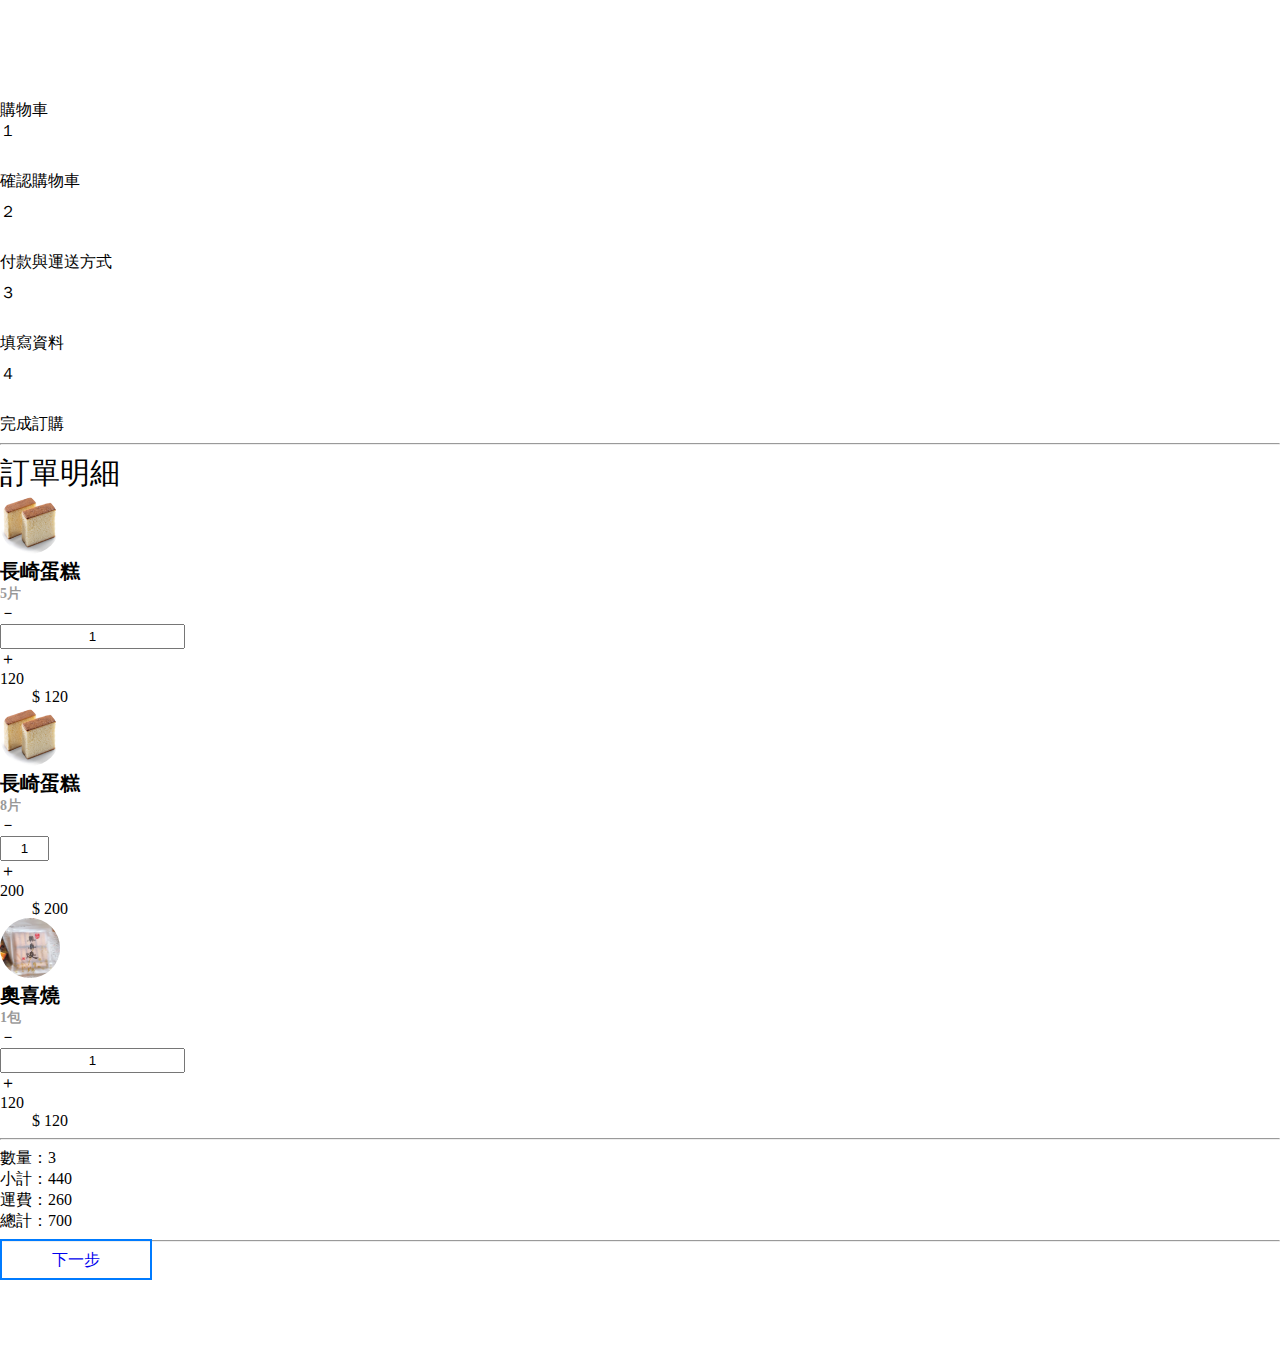
<file: checkout-1.html>
<!DOCTYPE html>
<html lang="en">

<head>
    <meta charset="UTF-8">
    <meta http-equiv="X-UA-Compatible" content="IE=edge">
    <meta name="viewport" content="width=device-width, initial-scale=1.0">
    <title>確認購物車</title>

    <!-- Bootstrap CDN -->
    <link rel="stylesheet" href="https://stackpath.bootstrapcdn.com/bootstrap/4.2.1/css/bootstrap.min.css"
        integrity="sha384-GJzZqFGwb1QTTN6wy59ffF1BuGJpLSa9DkKMp0DgiMDm4iYMj70gZWKYbI706tWS" crossorigin="anonymous">

    <link rel="stylesheet" href="./css/checkout-1.css">
</head>

<body>
    <div class="main bg-secondary">
        <div class="container">
            <div class="card">
                <div class="card-header">購物車</div>
                <div class="card-body p-5">
                    <div class="process d-flex py-3">
                        <div class="w-25 d-flex flex-column align-items-center position-relative">
                            <div class="step bg-success rounded-circle d-flex align-items-center justify-content-center">１</div>
                            <span>確認購物車</span>
                            <div class="progress position-absolute w-50">
                                <div class="progress-bar" role="progressbar" style="width: 25%" aria-valuenow="25" aria-valuemin="0" aria-valuemax="100"></div>
                            </div>
                        </div>
                        <div class="w-25 d-flex flex-column align-items-center position-relative">
                            <div class="step bg-success rounded-circle d-flex align-items-center justify-content-center">２</div>
                            <span>付款與運送方式</span>
                            <div class="progress position-absolute w-50">
                                <div class="progress-bar" role="progressbar" style="width: 0" aria-valuenow="0" aria-valuemin="0" aria-valuemax="100"></div>
                            </div>
                        </div>
                        <div class="w-25 d-flex flex-column align-items-center position-relative">
                            <div class="step bg-success rounded-circle d-flex align-items-center justify-content-center">３</div>
                            <span>填寫資料</span>
                            <div class="progress position-absolute w-50">
                                <div class="progress-bar" role="progressbar" style="width: 0" aria-valuenow="0" aria-valuemin="0" aria-valuemax="100"></div>
                            </div>
                        </div>
                        <div class="w-25 d-flex flex-column align-items-center position-relative">
                            <div class="step bg-success rounded-circle d-flex align-items-center justify-content-center">４</div>
                            <span>完成訂購</span>
                        </div>
                    </div>
                    <hr>
                    <span class="detail pt-2 pb-4">訂單明細</span>
                    <div class="item px-3 py-4 d-flex justify-content-between">
                        <div class="product d-flex align-items-center \">
                            <img class="logo" src="./img/kasutera-logo.png" alt="">
                            <div class="product-info pl-3">
                                <div class="product-name">長崎蛋糕</div>
                                <div class="product-spec">5片</div>
                            </div>
                        </div>
                        <div class="data d-flex align-items-center">
                            <div class="input-group pr-4 d-flex justify-content-between align-items-center">
                                <div class="input-group-prepend">
                                    <span class="input-group-text minus">－</span>
                                </div>
                                <input type="number" class="form-control inputCount" value="1" aria-label="Amount (to the nearest dollar)">
                                <div class="input-group-append">
                                    <span class="input-group-text plus">＋</span>
                                </div>
                            </div>
                            <span class="price sr-only">120</span>
                            <div class="total-price">$
                                <span></span>
                            </div>
                        </div>
                    </div>
                    <div class="item px-3 py-2 d-flex justify-content-between">
                        <div class="product d-flex align-items-center \">
                            <img class="logo" src="./img/kasutera-logo.png" alt="">
                            <div class="product-info pl-3">
                                <div class="product-name">長崎蛋糕</div>
                                <div class="product-spec">8片</div>
                            </div>
                        </div>
                        <div class="data d-flex align-items-center">
                            <div class="input-group pr-4 d-flex justify-content-between align-items-center">
                                <div class="input-group-prepend">
                                    <span class="input-group-text minus">－</span>
                                </div>
                                <input type="number" class="form-control inputCount shadow-none" value="1" max="100" min="2" aria-label="Amount (to the nearest dollar)">
                                <div class="input-group-append">
                                    <span class="input-group-text plus">＋</span>
                                </div>
                            </div>
                            <span class="price sr-only">200</span>
                            <div class="total-price">$
                                <span></span>
                            </div>
                        </div>
                    </div>
                    <div class="item px-3 py-2 d-flex justify-content-between">
                        <div class="product d-flex align-items-center">
                            <img class="logo" src="./img/oishii-logo.png" alt="">
                            <div class="product-info pl-3">
                                <div class="product-name">奧喜燒</div>
                                <div class="product-spec">1包</div>
                            </div>
                        </div>
                        <div class="data d-flex align-items-center">
                            <div class="input-group pr-4 d-flex justify-content-between align-items-center">
                                <div class="input-group-prepend">
                                    <span class="input-group-text minus">－</span>
                                </div>
                                <input type="number" class="form-control inputCount" value="1" aria-label="Amount (to the nearest dollar)">
                                <div class="input-group-append">
                                    <span class="input-group-text plus">＋</span>
                                </div>
                            </div>
                            <span class="price sr-only">120</span>
                            <div class="total-price">$
                                <span></span>
                            </div>
                        </div>
                    </div>
                    <hr>
                    <div class="order-total d-flex flex-column align-items-end">
                        <div class="qty">數量：<span></span></div>
                        <div class="order-subtotal">小計：<span></span></div>
                        <div class="fee">運費：<span></span></div>
                        <div class="order-price">總計：<span></span></div>
                    </div>
                    <hr>
                    <div class="stepBtn d-flex py-3 justify-content-end">
                        <a href="./checkout-2.html" class="btn btn-primary">下一步</a>
                    </div>
                </div>
            </div>
        </div>
    </div>
</body>

<!-- Bootstrap JS -->
<script src="https://code.jquery.com/jquery-3.3.1.slim.min.js"
    integrity="sha384-q8i/X+965DzO0rT7abK41JStQIAqVgRVzpbzo5smXKp4YfRvH+8abtTE1Pi6jizo"
    crossorigin="anonymous"></script>
<script src="https://cdnjs.cloudflare.com/ajax/libs/popper.js/1.14.6/umd/popper.min.js"
    integrity="sha384-wHAiFfRlMFy6i5SRaxvfOCifBUQy1xHdJ/yoi7FRNXMRBu5WHdZYu1hA6ZOblgut"
    crossorigin="anonymous"></script>
<script src="https://stackpath.bootstrapcdn.com/bootstrap/4.2.1/js/bootstrap.min.js"
    integrity="sha384-B0UglyR+jN6CkvvICOB2joaf5I4l3gm9GU6Hc1og6Ls7i6U/mkkaduKaBhlAXv9k"
    crossorigin="anonymous"></script>

<script src="./js/checkout-1.js"></script>


</html>
</file>
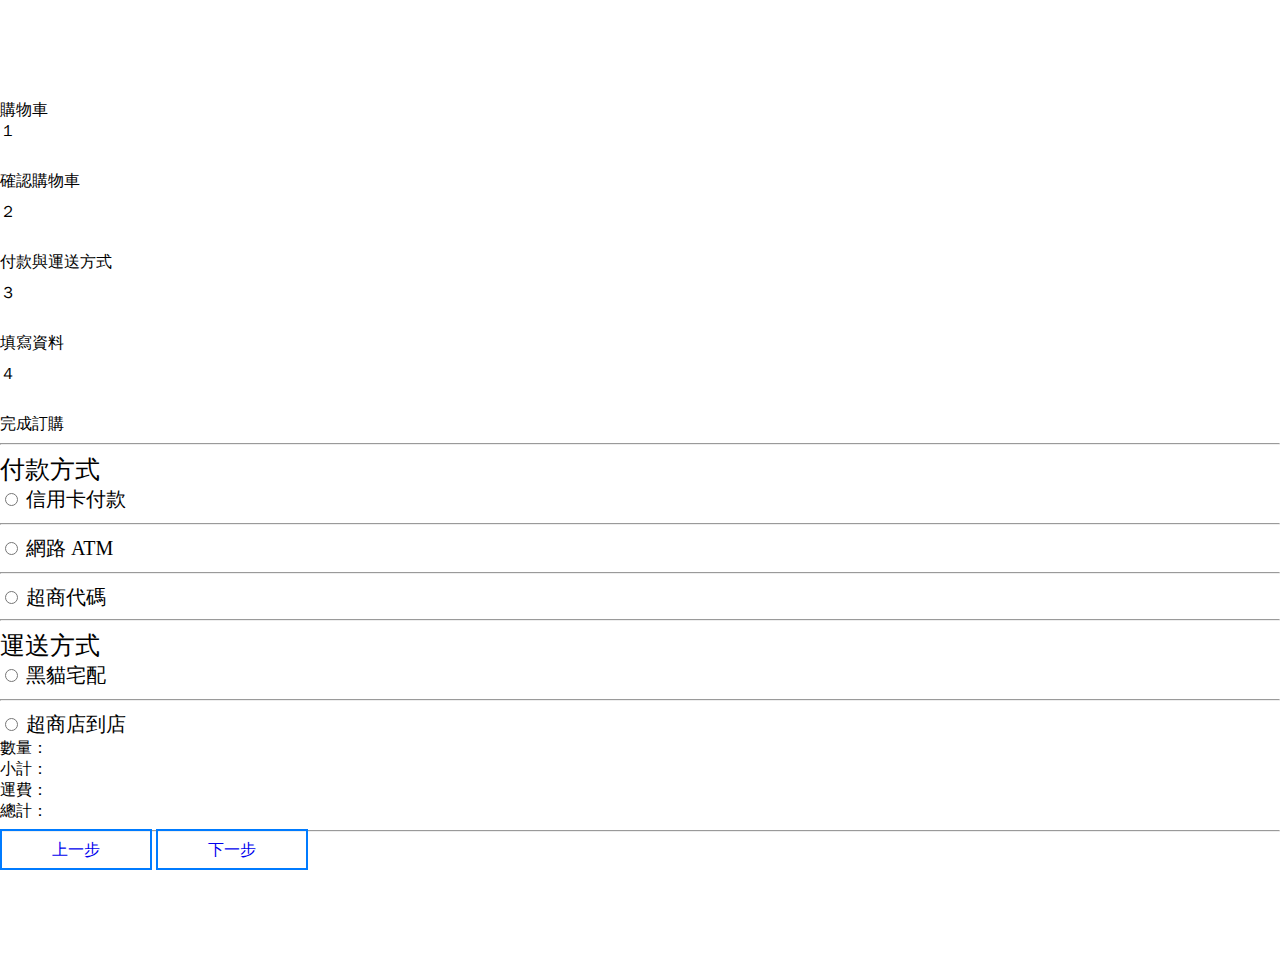
<file: checkout-2.html>
<!DOCTYPE html>
<html lang="en">

<head>
    <meta charset="UTF-8">
    <meta http-equiv="X-UA-Compatible" content="IE=edge">
    <meta name="viewport" content="width=device-width, initial-scale=1.0">
    <title>付款與運送方式</title>

    <!-- Bootstrap CDN -->
    <link rel="stylesheet" href="https://stackpath.bootstrapcdn.com/bootstrap/4.2.1/css/bootstrap.min.css"
        integrity="sha384-GJzZqFGwb1QTTN6wy59ffF1BuGJpLSa9DkKMp0DgiMDm4iYMj70gZWKYbI706tWS" crossorigin="anonymous">

    <link rel="stylesheet" href="./css/checkout-2.css">
</head>

<body>
    <div class="main bg-secondary">
        <div class="container">
            <div class="card">
                <div class="card-header">購物車</div>
                <div class="card-body p-5">
                    <div class="process d-flex py-3">
                        <div class="w-25 d-flex flex-column align-items-center position-relative">
                            <div class="step bg-success rounded-circle d-flex align-items-center justify-content-center">１</div>
                            <span>確認購物車</span>
                            <div class="progress position-absolute w-50">
                                <div class="progress-bar" role="progressbar" style="width: 100%" aria-valuenow="25" aria-valuemin="0" aria-valuemax="100"></div>
                            </div>
                        </div>
                        <div class="w-25 d-flex flex-column align-items-center position-relative">
                            <div class="step bg-success rounded-circle d-flex align-items-center justify-content-center">２</div>
                            <span>付款與運送方式</span>
                            <div class="progress position-absolute w-50">
                                <div class="progress-bar" role="progressbar" style="width: 25%" aria-valuenow="0" aria-valuemin="0" aria-valuemax="100"></div>
                            </div>
                        </div>
                        <div class="w-25 d-flex flex-column align-items-center position-relative">
                            <div class="step bg-success rounded-circle d-flex align-items-center justify-content-center">３</div>
                            <span>填寫資料</span>
                            <div class="progress position-absolute w-50">
                                <div class="progress-bar" role="progressbar" style="width: 0" aria-valuenow="0" aria-valuemin="0" aria-valuemax="100"></div>
                            </div>
                        </div>
                        <div class="w-25 d-flex flex-column align-items-center position-relative">
                            <div class="step bg-success rounded-circle d-flex align-items-center justify-content-center">４</div>
                            <span>完成訂購</span>
                        </div>
                    </div>
                    <hr>
                    <span class="text pt-2 pb-4">付款方式</span>
                    <div class="payway p-3">
                        <div class="credit py-2">
                            <input class="mr-2" type="radio" name="payway" id="">
                            <span>信用卡付款</span>
                        </div>
                        <hr>
                        <div class="atm py-2">
                            <input class="mr-2" type="radio" name="payway" id="">
                            <span>網路 ATM</span>
                        </div>
                        <hr>
                        <div class="cs py-2">
                            <input class="mr-2" type="radio" name="payway" id="">
                            <span>超商代碼</span>
                        </div>
                    </div>
                    <hr>
                    <span class="text pt-2 pb-4">運送方式</span>
                    <div class="ship p-3">
                        <div class="delivery py-2">
                            <input class="mr-2" type="radio" name="ship" id="">
                            <span>黑貓宅配</span>
                        </div>
                        <hr>
                        <div class="cstocs py-2">
                            <input class="mr-2" type="radio" name="ship" id="">
                            <span>超商店到店</span>
                        </div>
                    </div>
                    <div class="order-total d-flex flex-column align-items-end">
                        <div class="qty">數量：<span></span></div>
                        <div class="order-subtotal">小計：<span></span></div>
                        <div class="fee">運費：<span></span></div>
                        <div class="order-price">總計：<span></span></div>
                        </div>
                        <hr>
                    <div class="stepBtn d-flex justify-content-between py-3">
                        <a href="./checkout-1.html" class="btn btn-link">上一步</a>
                        <a href="./checkout-3.html" class="btn btn-primary">下一步</a>
                    </div>
                    
                </div>
            </div>
        </div>
    </div>
</body>

<!-- Bootstrap JS -->
<script src="https://code.jquery.com/jquery-3.3.1.slim.min.js"
    integrity="sha384-q8i/X+965DzO0rT7abK41JStQIAqVgRVzpbzo5smXKp4YfRvH+8abtTE1Pi6jizo"
    crossorigin="anonymous"></script>
<script src="https://cdnjs.cloudflare.com/ajax/libs/popper.js/1.14.6/umd/popper.min.js"
    integrity="sha384-wHAiFfRlMFy6i5SRaxvfOCifBUQy1xHdJ/yoi7FRNXMRBu5WHdZYu1hA6ZOblgut"
    crossorigin="anonymous"></script>
<script src="https://stackpath.bootstrapcdn.com/bootstrap/4.2.1/js/bootstrap.min.js"
    integrity="sha384-B0UglyR+jN6CkvvICOB2joaf5I4l3gm9GU6Hc1og6Ls7i6U/mkkaduKaBhlAXv9k"
    crossorigin="anonymous"></script>

</html>
</file>
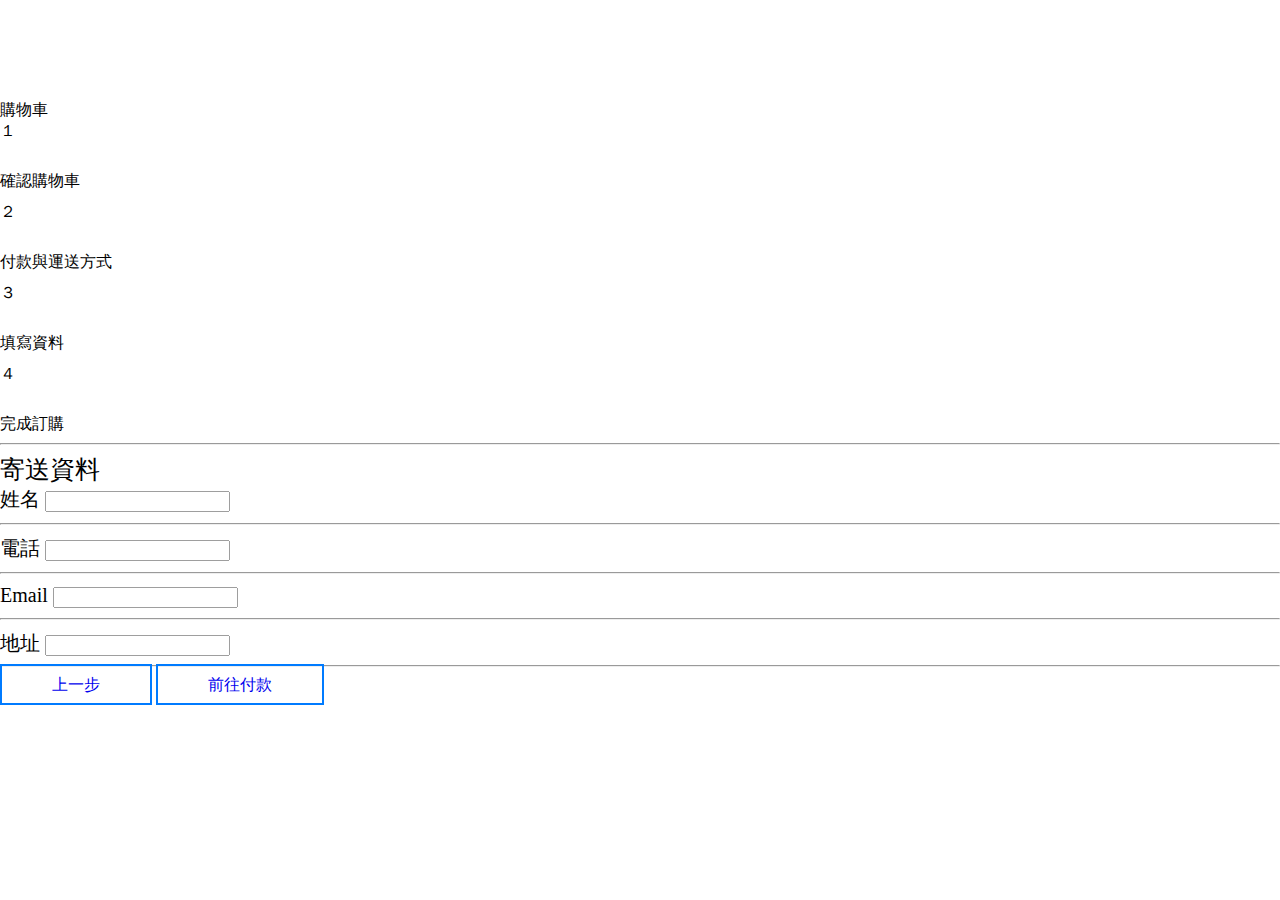
<file: checkout-3.html>
<!DOCTYPE html>
<html lang="en">

<head>
    <meta charset="UTF-8">
    <meta http-equiv="X-UA-Compatible" content="IE=edge">
    <meta name="viewport" content="width=device-width, initial-scale=1.0">
    <title>完成訂購</title>

    <!-- Bootstrap CDN -->
    <link rel="stylesheet" href="https://stackpath.bootstrapcdn.com/bootstrap/4.2.1/css/bootstrap.min.css"
        integrity="sha384-GJzZqFGwb1QTTN6wy59ffF1BuGJpLSa9DkKMp0DgiMDm4iYMj70gZWKYbI706tWS" crossorigin="anonymous">

    <link rel="stylesheet" href="./css/checkout-3.css">
</head>

<body>
    <div class="main bg-secondary">
        <div class="container">
            <div class="card">
                <div class="card-header">購物車</div>
                <div class="card-body p-5">
                    <div class="process d-flex py-3">
                        <div class="w-25 d-flex flex-column align-items-center position-relative">
                            <div class="step bg-success rounded-circle d-flex align-items-center justify-content-center">１</div>
                            <span>確認購物車</span>
                            <div class="progress position-absolute w-50">
                                <div class="progress-bar" role="progressbar" style="width: 100%" aria-valuenow="25" aria-valuemin="0" aria-valuemax="100"></div>
                            </div>
                        </div>
                        <div class="w-25 d-flex flex-column align-items-center position-relative">
                            <div class="step bg-success rounded-circle d-flex align-items-center justify-content-center">２</div>
                            <span>付款與運送方式</span>
                            <div class="progress position-absolute w-50">
                                <div class="progress-bar" role="progressbar" style="width: 100%" aria-valuenow="0" aria-valuemin="0" aria-valuemax="100"></div>
                            </div>
                        </div>
                        <div class="w-25 d-flex flex-column align-items-center position-relative">
                            <div class="step bg-success rounded-circle d-flex align-items-center justify-content-center">３</div>
                            <span>填寫資料</span>
                            <div class="progress position-absolute w-50">
                                <div class="progress-bar" role="progressbar" style="width: 25%" aria-valuenow="0" aria-valuemin="0" aria-valuemax="100"></div>
                            </div>
                        </div>
                        <div class="w-25 d-flex flex-column align-items-center position-relative">
                            <div class="step bg-success rounded-circle d-flex align-items-center justify-content-center">４</div>
                            <span>完成訂購</span>
                        </div>
                    </div>
                    <hr>
                    <span class="text pt-2 pb-4">寄送資料</span>
                    <div class="buyer p-3">
                        <div class="name py-2">
                            <span class="pr-3">姓名</span>
                            <input type="text" name="" id="">
                        </div>
                        <hr>
                        <div class="tel py-2">
                            <span class="pr-3">電話</span>
                            <input class="mr-2" type="text" name="" id="">
                        </div>
                        <hr>
                        <div class="email py-2">
                            <span class="pr-2">Email</span>
                            <input class="mr-2" type="text" name="" id="">
                        </div>
                        <hr>
                        <div class="address py-2">
                            <span class="pr-3">地址</span>
                            <input class="mr-2" type="text" name="" id="">
                        </div>
                    </div>
                    <hr>
                    <div class="stepBtn d-flex justify-content-between py-3">
                        <a href="./checkout-2.html" class="btn btn-link">上一步</a>
                        <a href="./checkout-4.html" class="btn btn-primary">前往付款</a>
                    </div>
                </div>
            </div>
        </div>
    </div>
</body>

<!-- Bootstrap JS -->
<script src="https://code.jquery.com/jquery-3.3.1.slim.min.js"
    integrity="sha384-q8i/X+965DzO0rT7abK41JStQIAqVgRVzpbzo5smXKp4YfRvH+8abtTE1Pi6jizo"
    crossorigin="anonymous"></script>
<script src="https://cdnjs.cloudflare.com/ajax/libs/popper.js/1.14.6/umd/popper.min.js"
    integrity="sha384-wHAiFfRlMFy6i5SRaxvfOCifBUQy1xHdJ/yoi7FRNXMRBu5WHdZYu1hA6ZOblgut"
    crossorigin="anonymous"></script>
<script src="https://stackpath.bootstrapcdn.com/bootstrap/4.2.1/js/bootstrap.min.js"
    integrity="sha384-B0UglyR+jN6CkvvICOB2joaf5I4l3gm9GU6Hc1og6Ls7i6U/mkkaduKaBhlAXv9k"
    crossorigin="anonymous"></script>

</html>
</file>
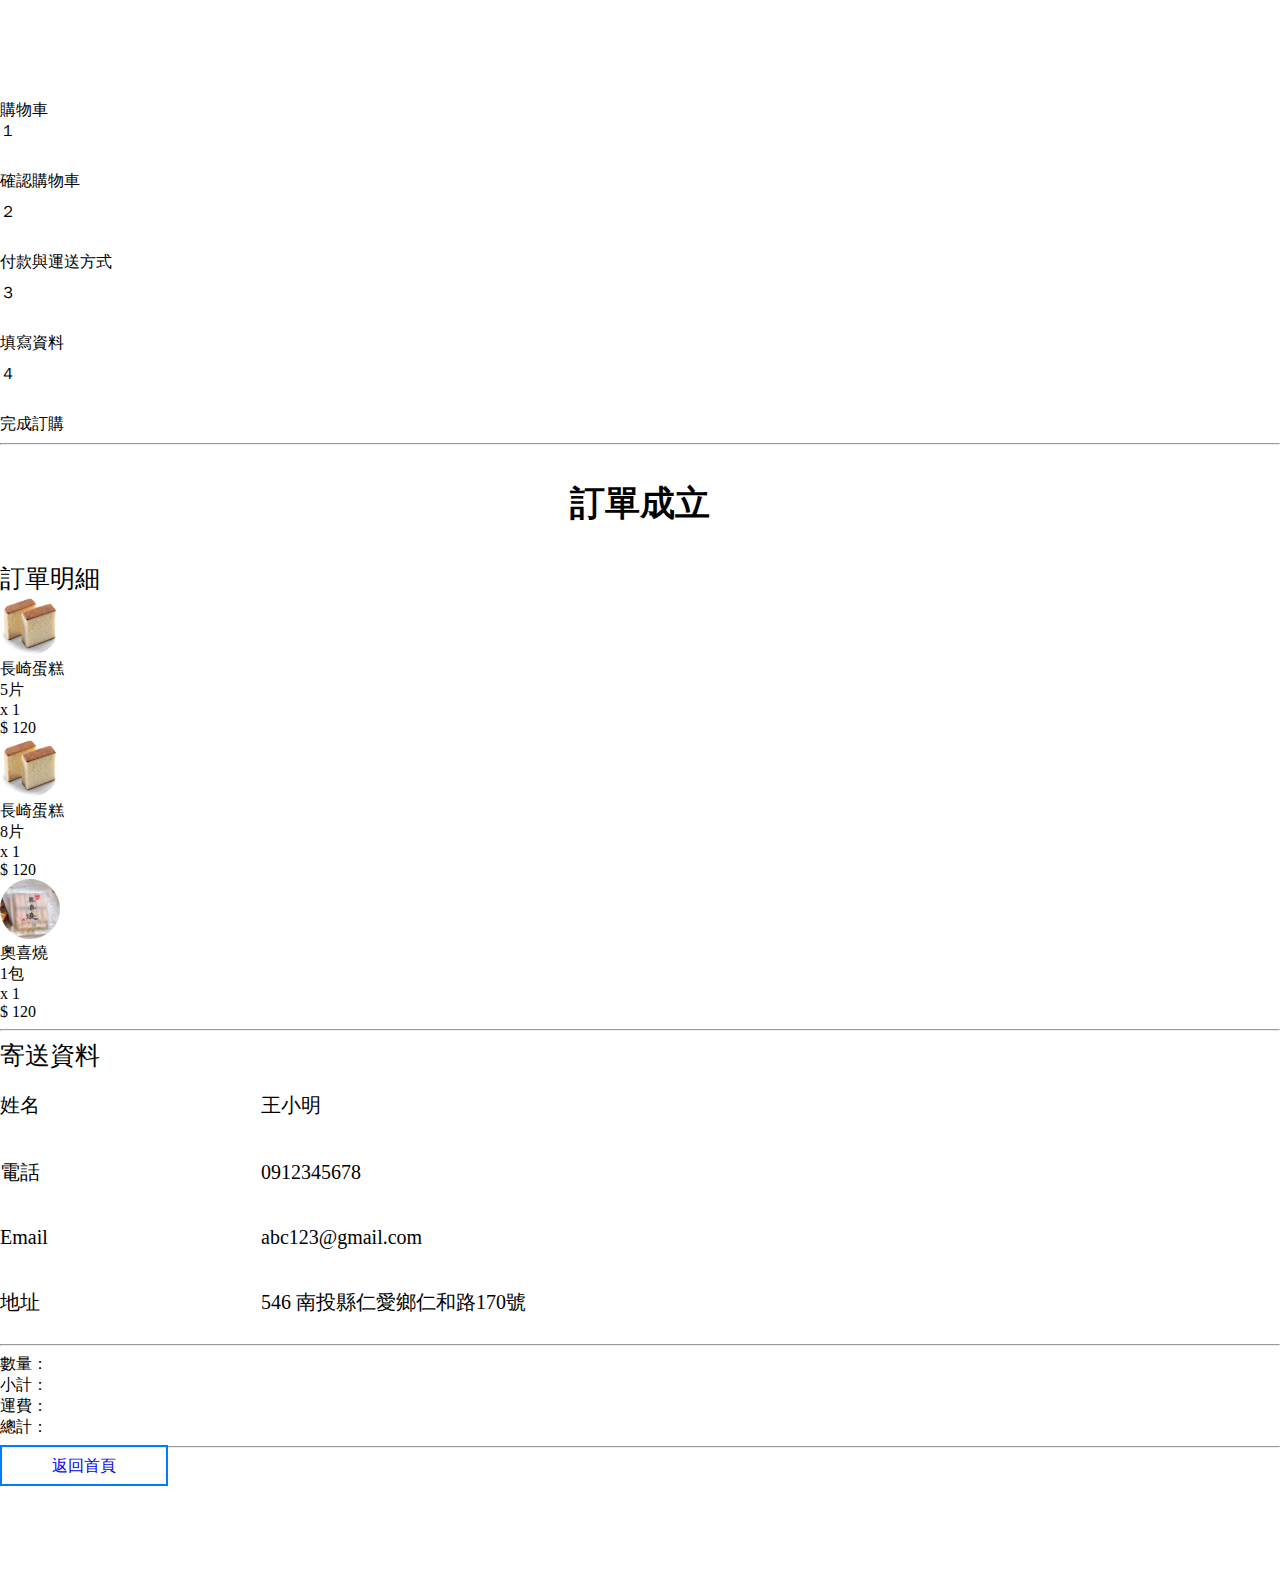
<file: checkout-4.html>
<!DOCTYPE html>
<html lang="en">

<head>
    <meta charset="UTF-8">
    <meta http-equiv="X-UA-Compatible" content="IE=edge">
    <meta name="viewport" content="width=device-width, initial-scale=1.0">
    <title>完成訂購</title>

    <!-- Bootstrap CDN -->
    <link rel="stylesheet" href="https://stackpath.bootstrapcdn.com/bootstrap/4.2.1/css/bootstrap.min.css"
        integrity="sha384-GJzZqFGwb1QTTN6wy59ffF1BuGJpLSa9DkKMp0DgiMDm4iYMj70gZWKYbI706tWS" crossorigin="anonymous">

    <link rel="stylesheet" href="./css/checkout-4.css">
</head>

<body>
    <div class="main bg-secondary">
        <div class="container">
            <div class="card">
                <div class="card-header">購物車</div>
                <div class="card-body p-5">
                    <div class="process d-flex py-3">
                        <div class="w-25 d-flex flex-column align-items-center position-relative">
                            <div class="step bg-success rounded-circle d-flex align-items-center justify-content-center">１</div>
                            <span>確認購物車</span>
                            <div class="progress position-absolute w-50">
                                <div class="progress-bar" role="progressbar" style="width: 100%" aria-valuenow="25" aria-valuemin="0" aria-valuemax="100"></div>
                            </div>
                        </div>
                        <div class="w-25 d-flex flex-column align-items-center position-relative">
                            <div class="step bg-success rounded-circle d-flex align-items-center justify-content-center">２</div>
                            <span>付款與運送方式</span>
                            <div class="progress position-absolute w-50">
                                <div class="progress-bar" role="progressbar" style="width: 100%" aria-valuenow="0" aria-valuemin="0" aria-valuemax="100"></div>
                            </div>
                        </div>
                        <div class="w-25 d-flex flex-column align-items-center position-relative">
                            <div class="step bg-success rounded-circle d-flex align-items-center justify-content-center">３</div>
                            <span>填寫資料</span>
                            <div class="progress position-absolute w-50">
                                <div class="progress-bar" role="progressbar" style="width: 100%" aria-valuenow="0" aria-valuemin="0" aria-valuemax="100"></div>
                            </div>
                        </div>
                        <div class="w-25 d-flex flex-column align-items-center position-relative">
                            <div class="step bg-success rounded-circle d-flex align-items-center justify-content-center">４</div>
                            <span>完成訂購</span>
                        </div>
                    </div>
                    <hr>
                    <p class="finish pt-2 pb-4">訂單成立</p>
                    <span class="text pt-2 pb-4">訂單明細</span>

                    <div class="item px-3 py-4 d-flex justify-content-between">
                        <div class="product d-flex align-items-center \">
                            <img class="logo" src="./img/kasutera-logo.png" alt="">
                            <div class="product-info pl-3">
                                <div class="product-name">長崎蛋糕</div>
                                <div class="product-spec">5片</div>
                            </div>
                        </div>
                        <div class="order d-flex">
                            <div class="count pr-5">x 1</div>
                            <div class="price">$ 120</div>
                        </div>
                    </div>
                    <div class="item px-3 py-2 d-flex justify-content-between">
                        <div class="product d-flex align-items-center \">
                            <img class="logo" src="./img/kasutera-logo.png" alt="">
                            <div class="product-info pl-3">
                                <div class="product-name">長崎蛋糕</div>
                                <div class="product-spec">8片</div>
                            </div>
                        </div>
                        <div class="order d-flex">
                            <div class="count pr-5">x 1</div>
                            <div class="price">$ 120</div>
                        </div>
                    </div>
                    <div class="item px-3 py-2 d-flex justify-content-between">
                        <div class="product d-flex align-items-center">
                            <img class="logo" src="./img/oishii-logo.png" alt="">
                            <div class="product-info pl-3">
                                <div class="product-name">奧喜燒</div>
                                <div class="product-spec">1包</div>
                            </div>
                        </div>
                        <div class="order d-flex">
                            <div class="count pr-5">x 1</div>
                            <div class="price">$ 120</div>
                        </div>
                    </div>
                    <hr>
                    <span class="text pt-2 pb-4">寄送資料</span>
                    <div class="buyer p-3">
                        <div class="name py-2">
                            <p class="m-0">姓名</p>
                            <span>王小明</span>
                        </div>
                        <div class="tel py-2">
                            <p class="m-0">電話</p>
                            <span>0912345678</span>
                        </div>
                        <div class="email py-2">
                            <p class="m-0">Email</p>
                            <span">abc123@gmail.com</span>
                        </div>
                        <div class="address py-2">
                            <p class="m-0">地址</p>
                            <span">546 南投縣仁愛鄉仁和路170號</span>
                        </div>
                    </div>
                    <hr>
                    <div class="order-total d-flex flex-column align-items-end">
                        <div class="qty">數量：<span></span></div>
                        <div class="order-subtotal">小計：<span></span></div>
                        <div class="fee">運費：<span></span></div>
                        <div class="order-price">總計：<span></span></div>
                    </div>
                    <hr>
                    <div class="stepBtn d-flex justify-content-end py-3">
                        <a href="./index.html" class="btn btn-link">返回首頁</a>
                    </div>
                </div>
            </div>
        </div>
    </div>
</body>

<!-- Bootstrap JS -->
<script src="https://code.jquery.com/jquery-3.3.1.slim.min.js"
    integrity="sha384-q8i/X+965DzO0rT7abK41JStQIAqVgRVzpbzo5smXKp4YfRvH+8abtTE1Pi6jizo"
    crossorigin="anonymous"></script>
<script src="https://cdnjs.cloudflare.com/ajax/libs/popper.js/1.14.6/umd/popper.min.js"
    integrity="sha384-wHAiFfRlMFy6i5SRaxvfOCifBUQy1xHdJ/yoi7FRNXMRBu5WHdZYu1hA6ZOblgut"
    crossorigin="anonymous"></script>
<script src="https://stackpath.bootstrapcdn.com/bootstrap/4.2.1/js/bootstrap.min.js"
    integrity="sha384-B0UglyR+jN6CkvvICOB2joaf5I4l3gm9GU6Hc1og6Ls7i6U/mkkaduKaBhlAXv9k"
    crossorigin="anonymous"></script>

</html>
</file>
<file: css/checkout-1.css>
* {
  -webkit-box-sizing: border-box;
          box-sizing: border-box;
}

body {
  margin: 0 auto;
  padding: 0;
}

body input[type=number]::-webkit-outer-spin-button,
body input[type=number]::-webkit-inner-spin-button {
  -webkit-appearance: none;
  margin: 0;
}

.main {
  padding: 50px 0;
  margin: 50px 0;
}

.main .container {
  width: 100%;
}

.step {
  width: 50px;
  height: 50px;
}

.progress {
  height: 10px;
  top: 21px;
  right: 0;
  -webkit-transform: translateX(50%);
          transform: translateX(50%);
}

.detail {
  display: block;
  font-size: 30px;
}

.product .logo {
  width: 60px;
  height: 60px;
  border-radius: 50%;
}

.product .product-name {
  font-size: 20px;
  font-weight: 600;
}

.product .product-spec {
  font-size: 14px;
  font-weight: 600;
  opacity: 0.4;
}

.input-group {
  width: 180px;
}

.input-group .input-group-text, .input-group .form-control {
  height: 25px;
}

.input-group .input-group-text {
  -webkit-user-select: none;
     -moz-user-select: none;
      -ms-user-select: none;
          user-select: none;
  cursor: pointer;
}

.input-group .form-control {
  text-align: center;
}

.input-group .form-control:focus {
  -webkit-box-shadow: none;
          box-shadow: none;
  border: 1px solid #ccc;
}

.total-price {
  width: 100px;
  text-align: center;
}

.qty, .order-subtotal, .fee, .order-price {
  width: 150px;
}

.stepBtn {
  width: 100%;
}

.stepBtn .btn {
  padding: 10px 50px;
  border: 2px solid #007BFF;
  text-decoration: none;
}

.stepBtn .btn:hover {
  background-color: #007BFF;
  color: #FFF;
}
/*# sourceMappingURL=checkout-1.css.map */
</file>
<file: css/checkout-2.css>
* {
  -webkit-box-sizing: border-box;
          box-sizing: border-box;
}

body {
  margin: 0 auto;
  padding: 0;
}

body input[type=number]::-webkit-outer-spin-button,
body input[type=number]::-webkit-inner-spin-button {
  -webkit-appearance: none;
  margin: 0;
}

.main {
  padding: 50px 0;
  margin: 50px 0;
}

.main .container {
  width: 100%;
}

.step {
  width: 50px;
  height: 50px;
}

.progress {
  height: 10px;
  top: 21px;
  right: 0;
  -webkit-transform: translateX(50%);
          transform: translateX(50%);
}

.text {
  font-size: 25px;
}

.payway, .ship {
  font-size: 20px;
}

.stepBtn {
  width: 100%;
}

.stepBtn .btn {
  padding: 10px 50px;
  border: 2px solid #007BFF;
  text-decoration: none;
}

.stepBtn .btn:hover {
  background-color: #007BFF;
  color: #FFF;
}
/*# sourceMappingURL=checkout-2.css.map */
</file>
<file: css/checkout-3.css>
* {
  -webkit-box-sizing: border-box;
          box-sizing: border-box;
}

body {
  margin: 0 auto;
  padding: 0;
}

body input[type=number]::-webkit-outer-spin-button,
body input[type=number]::-webkit-inner-spin-button {
  -webkit-appearance: none;
  margin: 0;
}

.main {
  padding: 50px 0;
  margin: 50px 0;
}

.main .container {
  width: 100%;
}

.step {
  width: 50px;
  height: 50px;
}

.progress {
  height: 10px;
  top: 21px;
  right: 0;
  -webkit-transform: translateX(50%);
          transform: translateX(50%);
}

.text {
  font-size: 25px;
}

.buyer {
  font-size: 20px;
}

input {
  opacity: 0.7;
}

.stepBtn {
  width: 100%;
}

.stepBtn .btn {
  padding: 10px 50px;
  border: 2px solid #007BFF;
  text-decoration: none;
}

.stepBtn .btn:hover {
  background-color: #007BFF;
  color: #FFF;
}
/*# sourceMappingURL=checkout-3.css.map */
</file>
<file: css/checkout-4.css>
* {
  -webkit-box-sizing: border-box;
          box-sizing: border-box;
}

body {
  margin: 0 auto;
  padding: 0;
}

body input[type=number]::-webkit-outer-spin-button,
body input[type=number]::-webkit-inner-spin-button {
  -webkit-appearance: none;
  margin: 0;
}

.main {
  padding: 50px 0;
  margin: 50px 0;
}

.main .container {
  width: 100%;
}

.step {
  width: 50px;
  height: 50px;
}

.progress {
  height: 10px;
  top: 21px;
  right: 0;
  -webkit-transform: translateX(50%);
          transform: translateX(50%);
}

.detail {
  display: block;
  font-size: 30px;
}

.product .logo {
  width: 60px;
  height: 60px;
  border-radius: 50%;
}

.finish {
  font-size: 35px;
  font-weight: 600;
  text-align: center;
}

.text {
  font-size: 25px;
}

.buyer {
  font-size: 20px;
}

.buyer p {
  display: inline-block;
  width: 20%;
}

.stepBtn {
  width: 100%;
}

.stepBtn .btn {
  padding: 10px 50px;
  border: 2px solid #007BFF;
  text-decoration: none;
}

.stepBtn .btn:hover {
  background-color: #007BFF;
  color: #FFF;
}
/*# sourceMappingURL=checkout-4.css.map */
</file>
